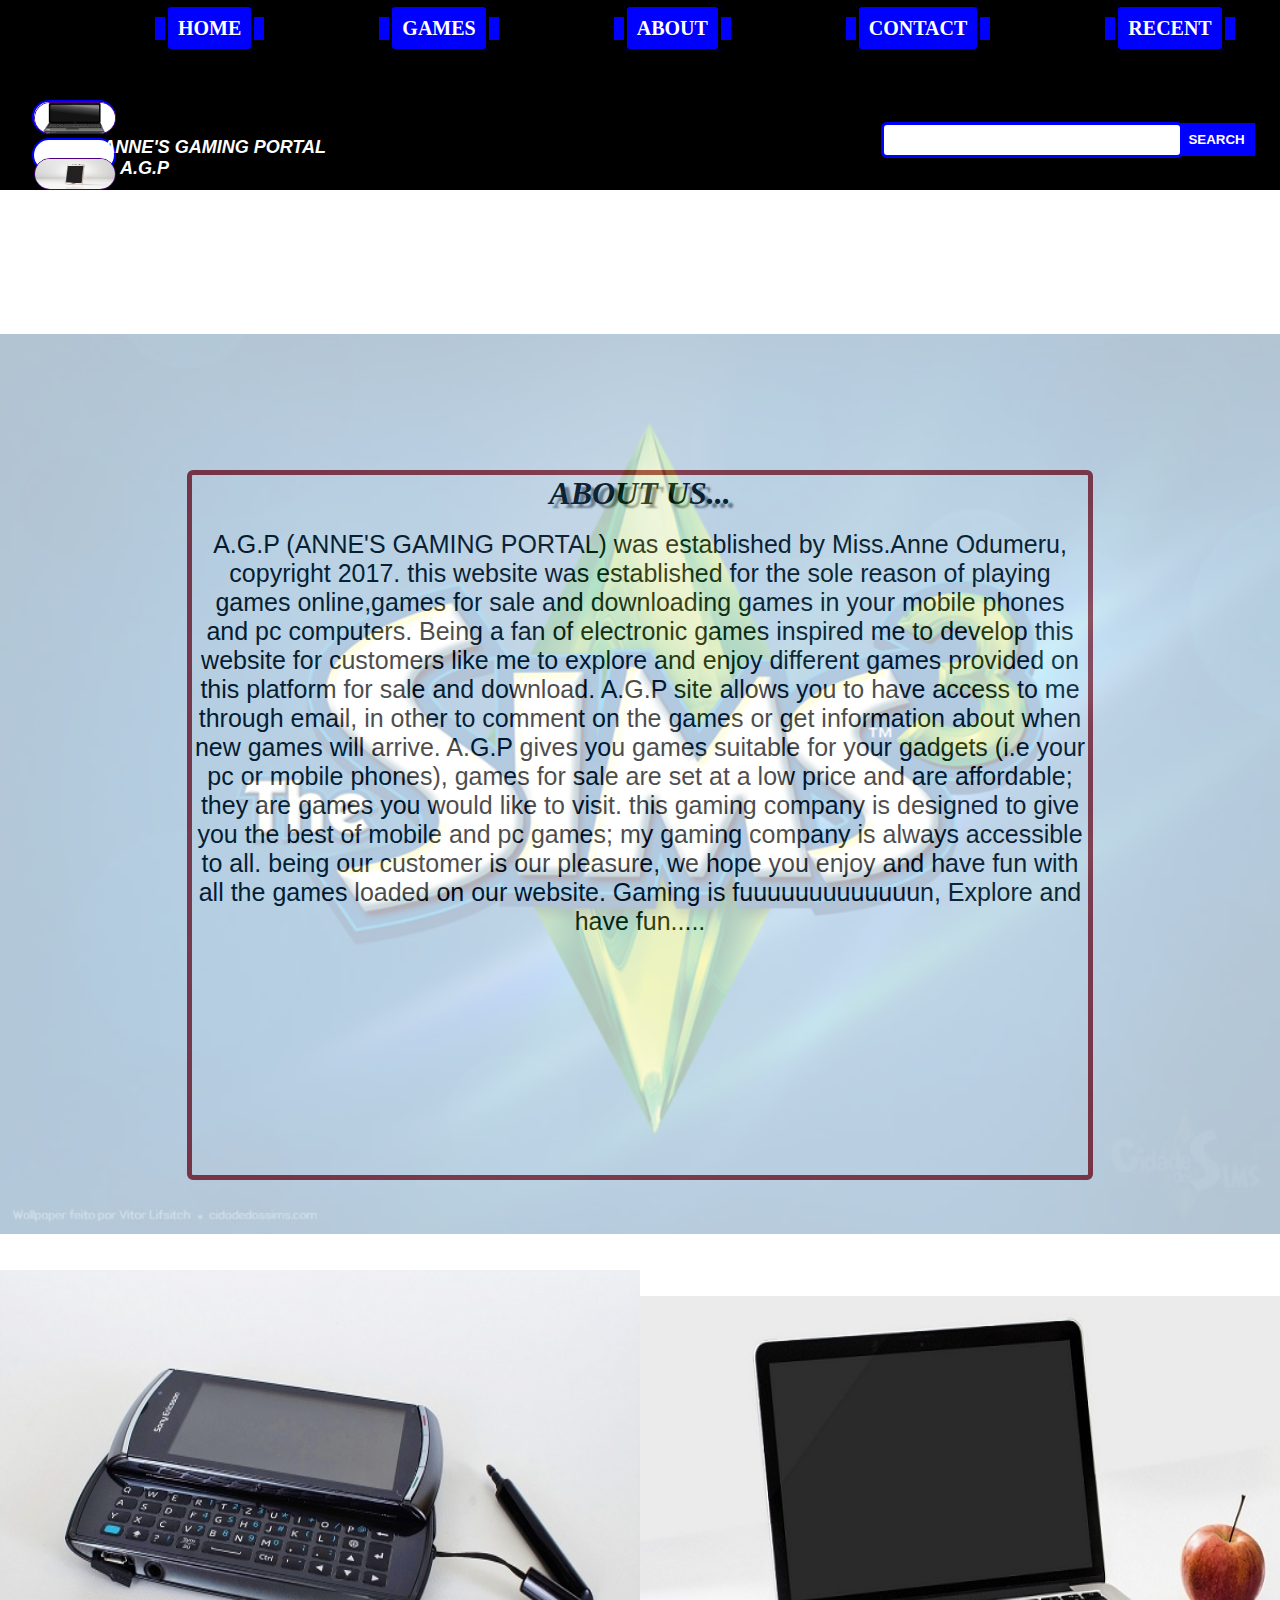
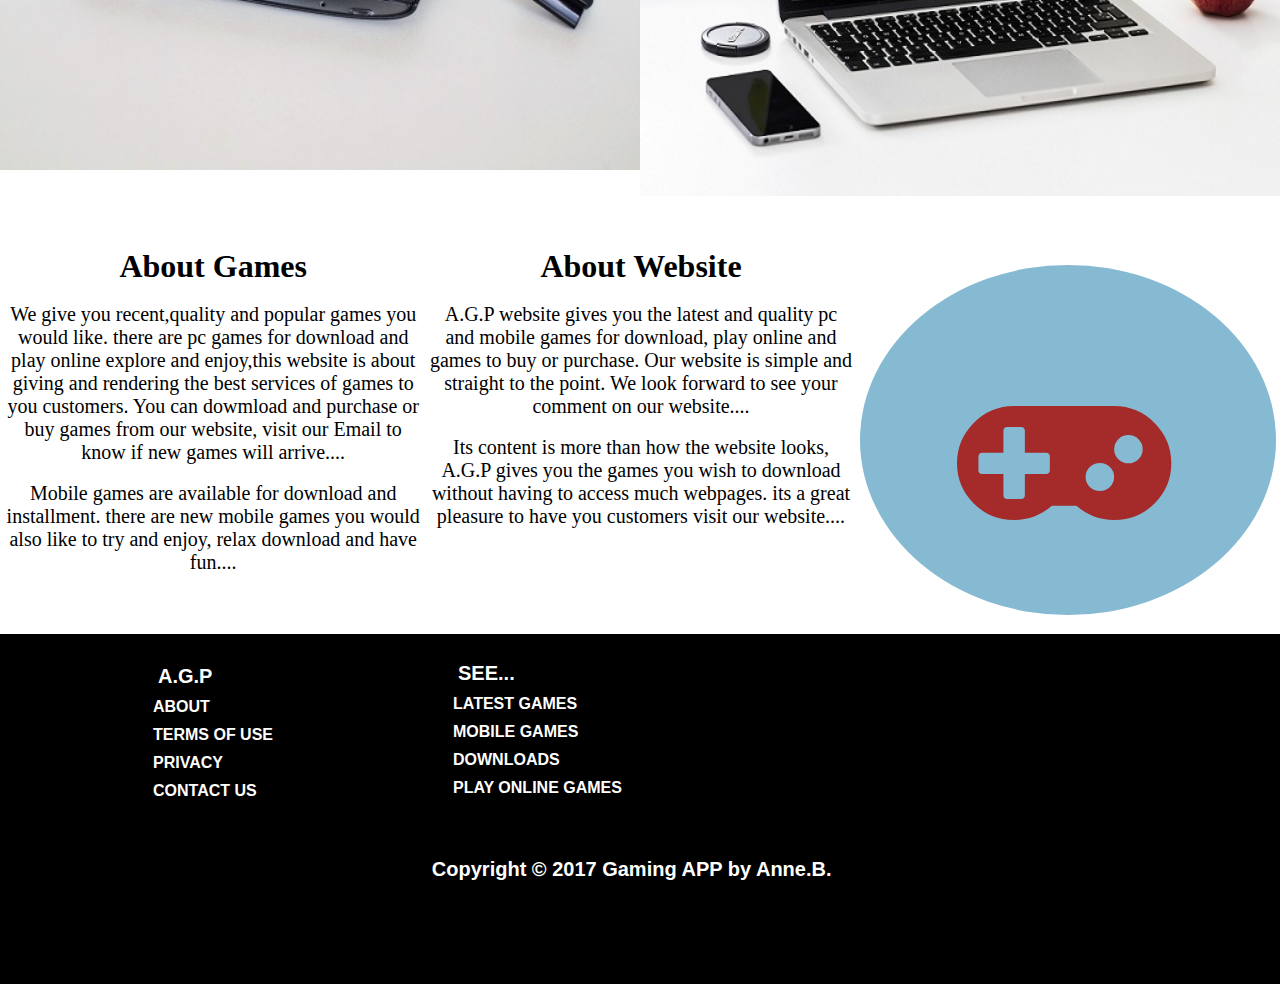
<file: about.html>
<!DOCTYPE html>
<html>
<head>
	<title></title>
	<meta charset="utf-8">
<meta name="viewport" content="width=device-width, initial-scale=">
	<link rel="stylesheet" type="text/css" href="css/design.css">
	<link rel="stylesheet" type="text/css" href="font-awesome/css/font-awesome.css">
</head>
<body>
	<div class="navigation">
<div class="links">
	<ul>
		<li><a href="home.html" target="_blank">HOME</a></li>
		<li><a href="game.html" target="_blank">GAMES</a></li>
		<li><a href="">ABOUT</a></li>
		<li><a href="contact.html" target="_blank">CONTACT</a></li>
		<li><a href="">RECENT</a></li>
	</ul>
	</div><br><br>		
<div class="navigation-2">
<div class="begin"><div class="bord">
	<img src="img/lp.png">
</div>
	<p class="p1">ANNE'S GAMING PORTAL</p>
	<div class="bord-2">
		<img src="img/ph.jpg">
	</div>
	<p class="p2">A.G.P</p>
	</div>
	<div class="form"><form class="srch">
		<input type="text" placeholder="" name="">
	</form>
	<form class="search">
		<input type="submit" value="SEARCH" name="">
	</form>
	</div>
</div>
</div>
<div class="session">
	<div class="hat"><img src="img2/the sims.jpg"></div>
	<div class="what">
		<h1>ABOUT US...</h1><br>
		<p>  A.G.P (ANNE'S GAMING PORTAL) was established by Miss.Anne Odumeru, copyright 2017. this website was established for the sole reason of playing games online,games for sale and downloading games in your mobile phones and pc computers. Being a fan of electronic games inspired me to develop this website for customers like me to explore and enjoy different games provided on this platform for sale and download. A.G.P site allows you to have access to me through email, in other to comment on the games or get information about when new games will arrive.
		A.G.P gives you games suitable for your gadgets (i.e your pc or mobile phones), games for sale are set at a low price and are affordable; they are games you would like to visit.
		this gaming company is designed to give you the best of mobile and pc games; my gaming company is always accessible to all. being our customer is our pleasure, we hope you enjoy and have fun with all the games loaded on our website.
		Gaming is fuuuuuuuuuuuuun, Explore and have fun.....
		</p>
	</div>
</div><br><br>
<div class="bont">
	<img src="img/mb.jpg">
</div>
<div class="vont">
	<img src="img/apple.jpg">
</div>
<br><br><br><br>
  <div class="boxer">
  <div class="rock">
      <h1>About Games</h1><br>
      <p>We give you recent,quality and popular games you would like.
      there are pc games for download and play online explore and enjoy,this website is about giving and rendering the best services of games to you customers. You can dowmload and purchase or buy games from our website, visit our Email to know if new games will arrive....</p><br>
      <p>Mobile games are available for download and installment. there are new mobile games you would also like to try and enjoy, relax download and have fun....</p>
    </div>
    <div class="rock-2">
      <h1>About Website</h1><br>
      <p>A.G.P website gives you the latest and quality pc and mobile games for download, play online and games to buy or purchase. Our website is simple and straight to the point. We look forward to see your comment on our website....</p><br>
      <p>Its content is more than how the website looks, A.G.P gives you the games you wish to download without having to access much webpages. its a great pleasure to have you customers visit our website....</p>
    </div>
    <div class="rock-3">
     	<div class="icons"><i class="fa fa-gamepad"></i></div>
    </div>
  </div>
<br><br>
<div class="navigate">
<div class="man">
<h1>A.G.P</h1>
<ul>
	<li><a href="">ABOUT</a></li>
	<li>TERMS OF USE</li>
	<li>PRIVACY</li>
	<li><a href="">CONTACT US</a></li>	
</ul>	
</div>
<div class="man-2">
<h1>SEE...</h1>	
<ul>
	<li><a href="">LATEST GAMES</a></li>
	<li><a href="">MOBILE GAMES</a></li>
	<li><a href="">DOWNLOADS</a></li>
	<li><a href="">PLAY ONLINE GAMES</a></li>
</ul>
</div>
<h5>Copyright &copy 2017 Gaming APP by Anne.B.</h5>
</div>
</body>
</html>



<!--�B�,�p�L�g!p�wM�����7�/�{4Y��dk������y�=>��eǗS�@w���׳q�����J�Du�S7\
��q>����E������@����e�r�����=�~�z�uk8l�v�ᰮ�kQ����'���-o�z�~3�3�E�?�������3��6� �V�_#���\a��HrmZ�n����k��#�W��h�k@W�O4�C0�yC�P8Kj���D?�Ku�X,Z_�)hvI���Im:�I}�~"n!SA�8���&����3�8H=��ŋ�Y��e=����@UOxI�d
}�D���̇���歫�7Z�Jj�E(��
�4��Gi����r�}x⇅r/^�ˠ�)�+S�'�"�B�Hm�bWч�P#��~F���f�/he��?�[�=���S���B�+^�t�XR��>s��TvJ�ĪJp�L���z=�O�s���/�~7�M�O/uͰ0Yu�Ĝ/�� �bRy��b�b�b��N�q
[A�b �b-->
</file>
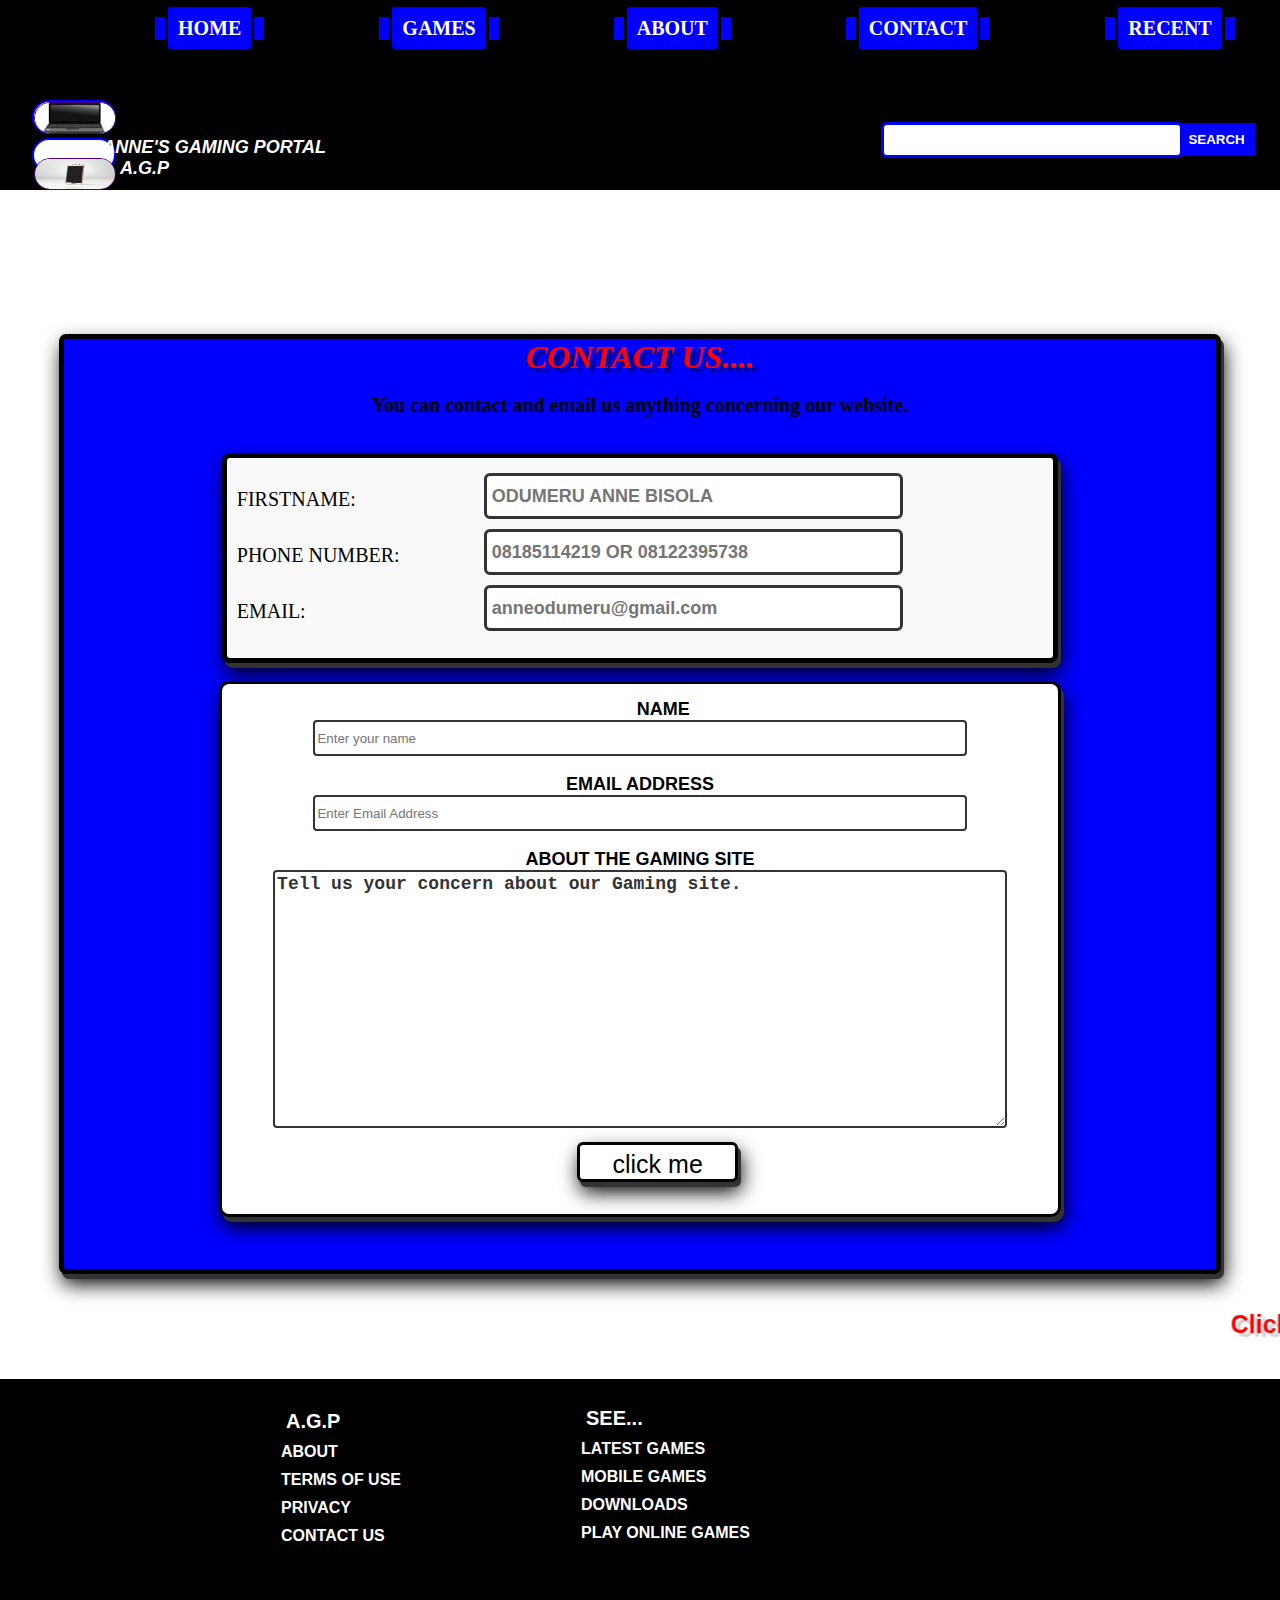
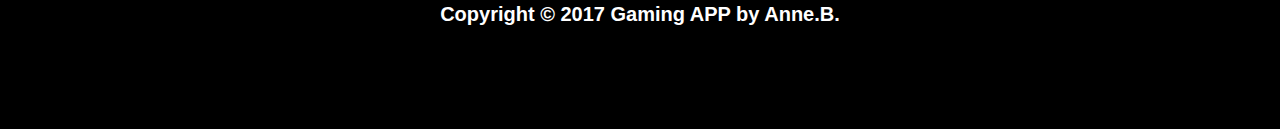
<file: contact.html>
<!DOCTYPE html>
<html>
<head>
	<title></title>
	<meta charset="utf-8">
<meta name="viewport" content="width=device-width, initial-scale=">
	<link rel="stylesheet" type="text/css" href="css/design.css">
</head>
<body>
	<div class="navigation">
	<div class="links">
	<ul>
		<li><a href="home.html" target="_blank">HOME</a></li>
		<li><a href="game.html" target="_blank">GAMES</a></li>
		<li><a href="about.html" target="_blank">ABOUT</a></li>
		<li><a href="">CONTACT</a></li>
		<li><a href="">RECENT</a></li>
	</ul>
	</div><br><br>		
<div class="navigation-2">
<div class="begin"><div class="bord">
	<img src="img/lp.png">
</div>
	<p class="p1">ANNE'S GAMING PORTAL</p>
	<div class="bord-2">
		<img src="img/ph.jpg">
	</div>
	<p class="p2">A.G.P</p>
	</div>
	<div class="form"><form class="srch">
		<input type="text" placeholder="" name="">
	</form>
	<form class="search">
		<input type="submit" value="SEARCH" name="">
	</form>
	</div>
</div>
</div>
<div class="contact">
<h1>CONTACT US....</h1><br>
<p>You can contact  and email us anything concerning our website.</p>
<br><br>
  	<form action="formcollect.html" id="form-area" method="post" 
  	name="form-one">
  	<div class="form-control">
  	<label>FIRSTNAME: </label>	
  	</div>
  		<input placeholder="ODUMERU ANNE BISOLA" >
  		<div class="form-control"><label>PHONE NUMBER: </label></div>
 		<input placeholder="08185114219 OR 08122395738">
 		<div class="form-control"><label>EMAIL: </label> </div>
  	  		<input  placeholder="anneodumeru@gmail.com">
  	</form><br>
  	<div class="form-sub">
	<form>
	<div class="form-we">
  	<label>NAME</label>	
  	</div>
  		<input type="text" placeholder="Enter your name" name=""><br><br>
	<label>EMAIL ADDRESS</label><br>
	<input type="text" placeholder="Enter Email Address" name="">
		<br><br>
		<label>ABOUT THE GAMING SITE</label>
		<br>
		<textarea>Tell us your concern about our Gaming site.</textarea>
	</form>
	<div class="click"><input type="submit" value="click me" 
	name="">
  	</div>
</div>
</div><br><br>
<marquee><p class="base">Click on "click me" to submit your comments to us, we appreciate your ethusiasm; you are welcomed for visiting our website. Anne's Gaming Portal:we give you the best Games online,For sale and to download.</p></marquee><br><br><br>
<div class="navigation-5">
<div class="head">
<h1>A.G.P</h1>
<ul>
	<li><a href="">ABOUT</a></li>
	<li>TERMS OF USE</li>
	<li>PRIVACY</li>
	<li><a href="">CONTACT US</a></li>	
</ul>	
</div>
<div class="head-2">
<h1>SEE...</h1>	
<div class="links">
<ul>
	<li><a href="">LATEST GAMES</a></li>
	<li><a href="">MOBILE GAMES</a></li>
	<li><a href="">DOWNLOADS</a></li>
	<li><a href="">PLAY ONLINE GAMES</a></li>
</ul>
</div>
</div>
<h5>Copyright &copy 2017 Gaming APP by Anne.B.</h5>
</div>
</body>
</html>

<!--�{7O���� ��|p�?�u�'n����L2@p"EV	O��� rr��_�� �p���xt��o&F��
��o2$ɫ�1.oM9���.�
�E"6�j���:V� eWc� ^gO)�
}Q�ʈG1��z<M��>��eH�D�R9=�#�BŠ~OҮ`%|ߒS����p��k) 	��&��Q�B#����t1�J�u��ݔ�m>���H
"�'#��d���x�RV�%�/�ўn��pH��=�褌���ӻ{#:�(�t�;�Go��
vk*q�&7I#�A<H��C�2��e����.P�W��m�{Ox���K�6l�j��N��?��rȚm�m���,��^�:��	�a�'���ez��'�V���_����X%x�� �WRL��W�W�W��N��8[$�R �W-->
</file>
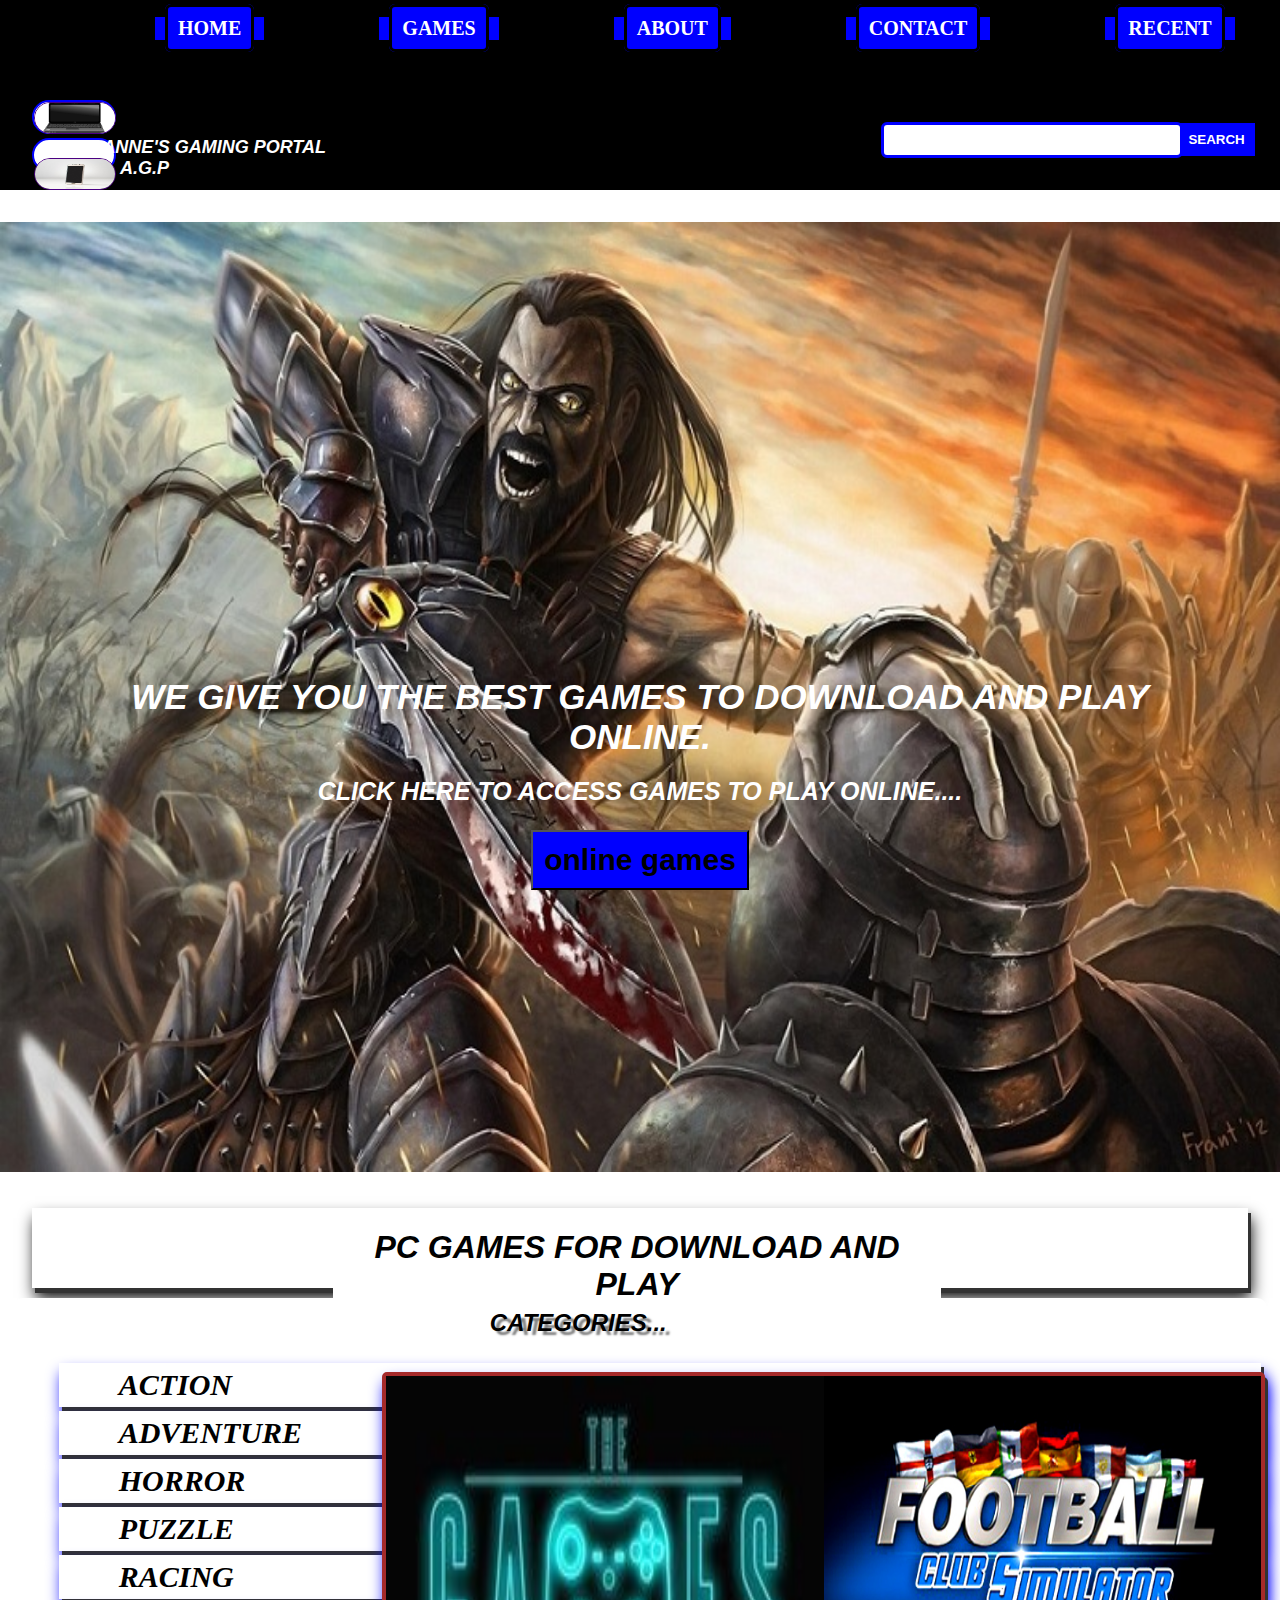
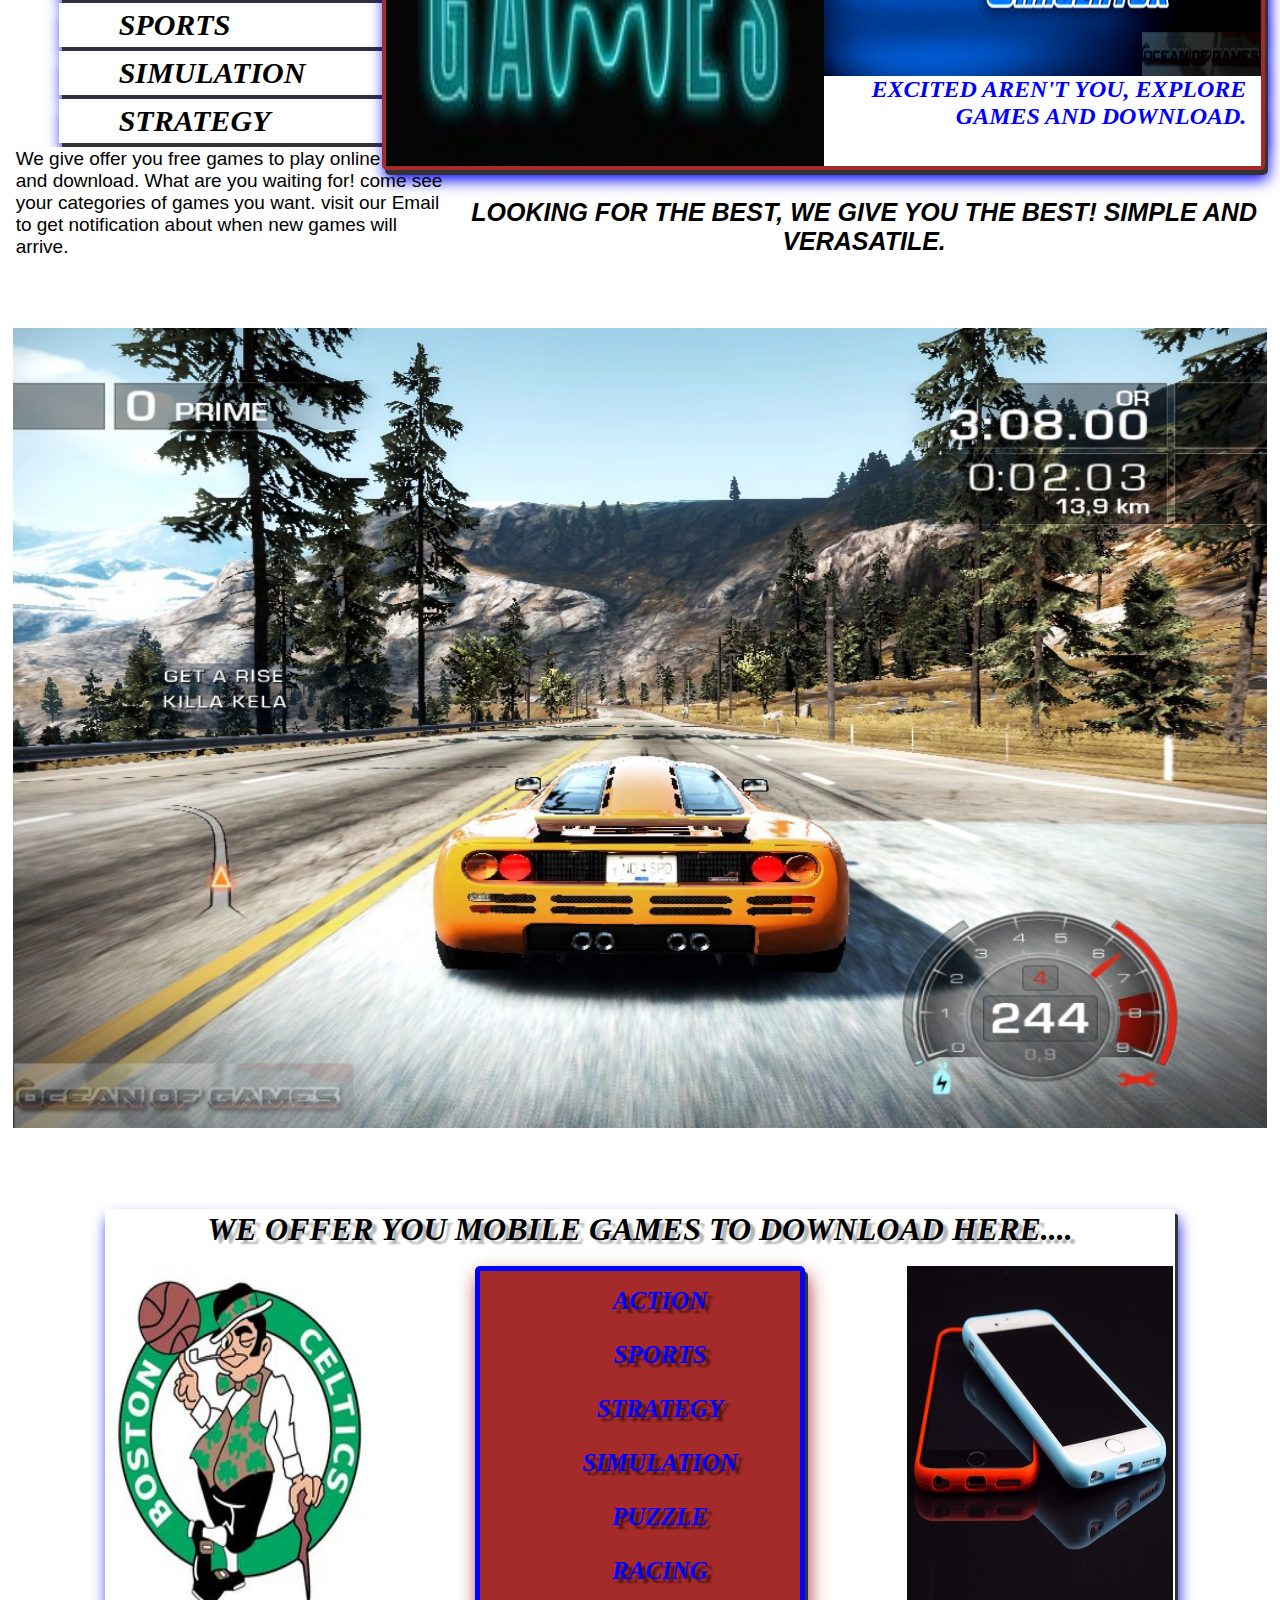
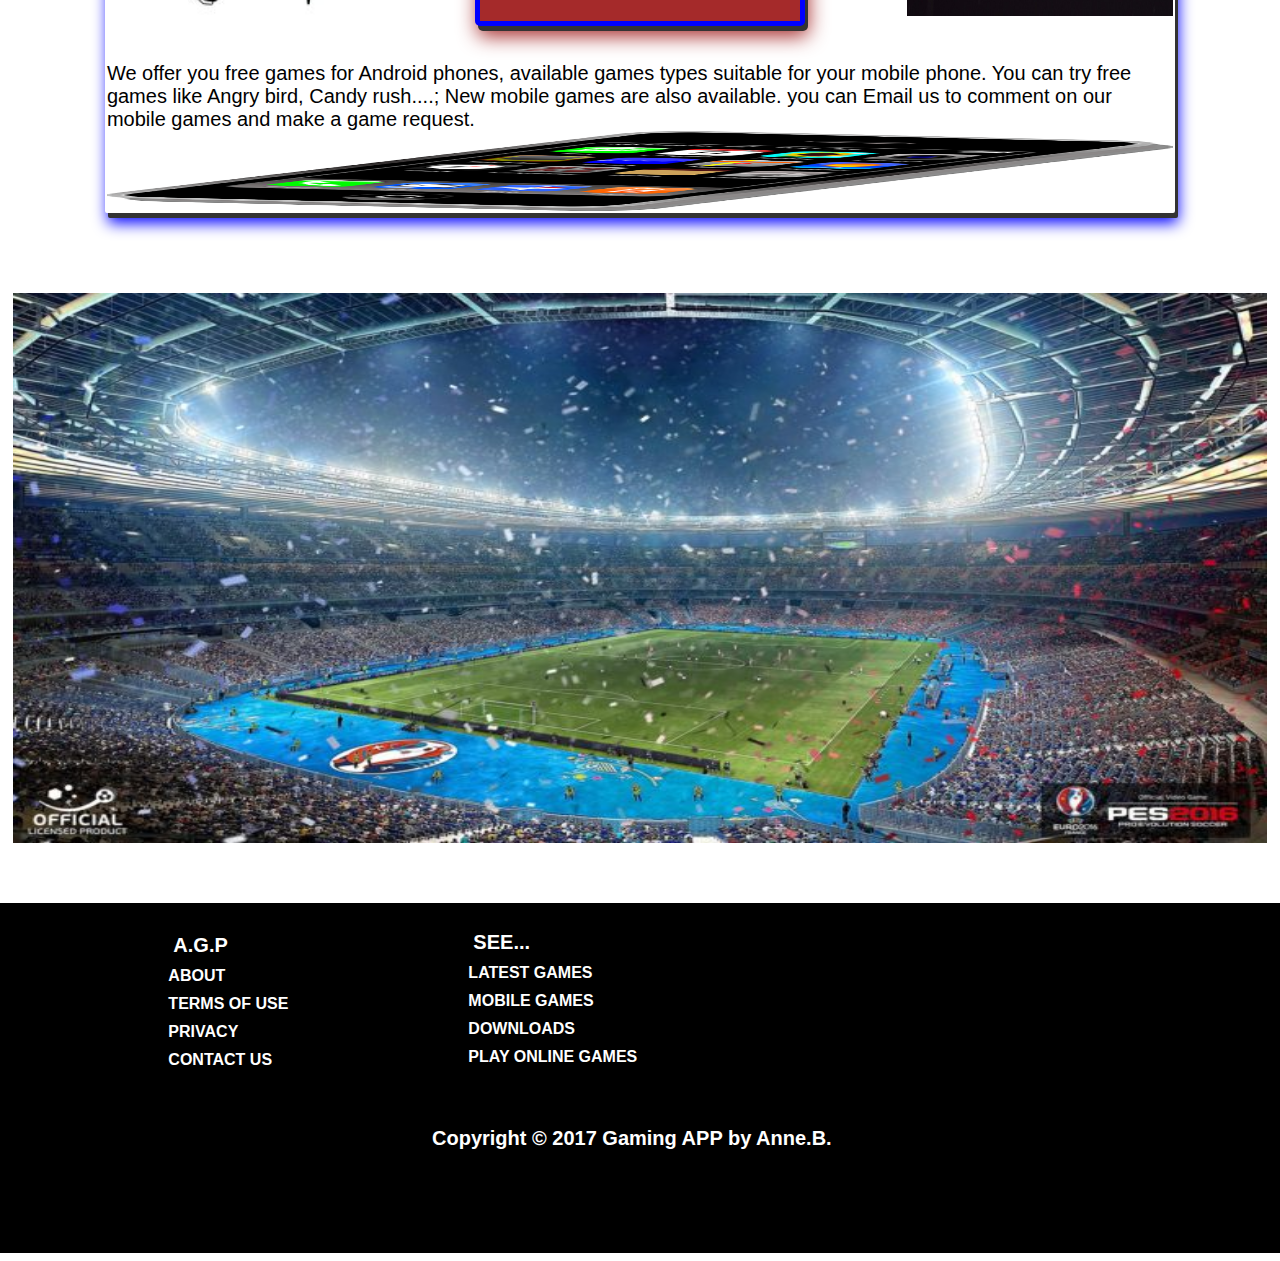
<file: game.html>
<!DOCTYPE html>
<html>
<head>
	<title></title>
	<meta charset="utf-8">
	<meta name="viewport" content="width=device-width, initial-scale=">
	<link rel="stylesheet" type="text/css" href="css/design.css">
</head>
<body>
	<div class="navigation">
	<div class="links">
	<ul>
		<li><a href="home.html" target="_blank">HOME</a></li>
		<li><a href="">GAMES</a></li>
		<li><a href="about.html" target="_blank">ABOUT</a></li>
		<li><a href="contact.html" target="_blank">CONTACT</a></li>
		<li><a href="">RECENT</a></li>
	</ul>
	</div><br><br>		
<div class="navigation-2">
<div class="begin"><div class="bord">
	<img src="img/lp.png">
</div>
	<p class="p1">ANNE'S GAMING PORTAL</p>
	<div class="bord-2">
		<img src="img/ph.jpg">
	</div>
	<p class="p2">A.G.P</p>
	</div>
	<div class="form"><form class="srch">
		<input type="text" placeholder="" name="">
	</form>
	<form class="search">
		<input type="submit" value="SEARCH" name="">
	</form>
	</div>
</div>
</div>
<div class="grant"> 
	<img src="img/warrior.jpg">
	<div class="bb">
	<p>WE GIVE YOU THE BEST GAMES TO DOWNLOAD AND PLAY ONLINE.
	</p>
	<h1>CLICK HERE TO ACCESS GAMES TO PLAY ONLINE....</h1>
	<form class="link">
	<a href=""><input type="submit" value="online games" name=""></a>
	</form>
</div>
</div><br><br>
<div class="section">
	<div class="header">
	<h1>PC GAMES FOR DOWNLOAD AND PLAY</h1>
</div>	
</div>
<div class="navigation-7">
	<div class="header">
		<h2>CATEGORIES...</h2>
	</div><br>
	<div class="links">
		<ul>
			<li><a href="">ACTION</a></li>
			<li><a href="">ADVENTURE</a></li>
			<li><a href="">HORROR</a></li>
			<li><a href="">PUZZLE</a></li>
			<li><a href="">RACING</a></li>
			<li><a href="">SPORTS</a></li>
			<li><a href="">SIMULATION</a></li>
			<li><a href="">STRATEGY</a></li>
		</ul>
	<div class="header-3">
	<div class="ist">
		<img src="img2/g.jpg">
	</div>
	<div class="znd">
		<img src="img2/foot3.jpg">
	</div>
	<h2>EXCITED AREN'T YOU, EXPLORE GAMES AND DOWNLOAD.</h2>
</div>
<p class="place">We give offer you free games to play online and
download. What are you waiting for! come see your categories of games
you want. visit our Email to get notification about when new games will arrive.</p>
<p class="play">LOOKING FOR THE BEST, WE GIVE YOU THE BEST! SIMPLE AND VERASATILE.</p>
</div><br>
<div class="weed">
	<img src="img2/nfs.jpg">
</div><br>
<div class="sec">
	<h1>WE OFFER YOU MOBILE GAMES TO DOWNLOAD HERE....</h1><br>
	<div class="me"><img src="img2/bot.jpg"></div>
	<div class="we"><img src="img/ipad.jpg"></div>
	<div class="mob">
		<ul>
			<li><a href="">ACTION</a></li>
			<li><a href="">SPORTS</a></li>
			<li><a href="">STRATEGY</a></li>
			<li><a href="">SIMULATION</a></li>
			<li><a href="">PUZZLE</a></li>
			<li><a href="">RACING</a></li>
		</ul>
	</div>
	<br><br>
	<p class="pen">We offer you free games for Android phones, available games types suitable for your mobile phone. You can try free games like Angry bird, Candy rush....; New mobile games are also available. you can Email us to comment on our mobile games and make a game request.</p>
	<div class="why"><img src="img/ph.png"></div>
</div><br><br><br><br><br>
<div class="crate">
<img src="img2/soccer.jpg"></div>
<div class="navigate">
<div class="man">
<h1>A.G.P</h1>
<ul>
	<li><a href="">ABOUT</a></li>
	<li>TERMS OF USE</li>
	<li>PRIVACY</li>
	<li><a href="">CONTACT US</a></li>	
</ul>	
</div>
<div class="man-2">
<h1>SEE...</h1>	
<ul>
	<li><a href="">LATEST GAMES</a></li>
	<li><a href="">MOBILE GAMES</a></li>
	<li><a href="">DOWNLOADS</a></li>
	<li><a href="">PLAY ONLINE GAMES</a></li>
</ul>
</div>
<h5>Copyright &copy 2017 Gaming APP by Anne.B.</h5>
</div>
</body>
</html>

<!--�݁1f�H�B-�gq�\e�>NlSK�W�D8����^<��� ��|#�7y�TI�A)��|D����bA�v\��ޓ�����MT��;�4��f���*5�O'i�O1`t�1���pz)�>+�$�(�Y�$"����؀��z����V�m/`o���ߋ�.�e{�1v';�N�ۯ�J�B�l5��|_�@�㊊Z�N�Ie;5���$�n�kKA�C�UVR�����ĊG�"'���=���y��9\��8�;��K���NC=� �!Q�p&�$���j�qM}�����|��7�; �YRB��Y�Y�Y��N���[��Y �Y-->
</file>
<file: css/design.css>
*{
	margin: 0;
	background-color: white;
}
.navigation-2{
	width: 100%;
	height: 120px;
	background-color: black;
	border: 1px solid black;
	margin-top: 40px;
}
.grant .bb{
	border: 3px solid brown;
	width: 90%;
	height: 200px;
	background-color: white;
	margin: auto;
	margin-top: -40%;
}
.grant .bb p{
	font-family: sans-serif;
	font-size: 35px;
	color: white;
	font-style: italic;
	font-weight: bold;
	background-color: white;
	text-align: center;
	margin-top: 10px;
	background-color: transparent;
}
.grant .bb h1{
	font-family: sans-serif;
	font-size:25px;
	color: white;
	font-style: italic;
	text-align: center;
	font-weight: bold;
	background-color: transparent;
	margin-top: 20px;
}
.grant .bb .link{
	border: 4px solid brown;
	border-radius: 6px;
	width: 19%;
	height: 30px;
	background-color: blue;
	margin: auto;
	margin-top: 20px;
}
.grant .bb .link a{
	text-decoration: none;
}
.grant .bb .link a input:hover{
	background-color: white;
}
.grant .bb .link a input{
	width: 100%;
	height: 60px;
	background-color: blue;
	font-weight: bold;
	font-size: 30px;
}
.navigation-2 .begin{
	width: 30%;
	height: 80px;
	border: 1px solid black;
	margin-top: 30px;
	margin-left: 30px;
	background-color: transparent;
}
.navigation-2 .begin .bord{
	float: left;
	border: 2px solid blue;
	border-radius: 30px;
	width: 80px;
	height: 30px;
}
.navigation-2 .begin .bord img{
	float: left;
	border: 1px solid indigo;
	border-radius: 30px;
	width: 80px;
	height: 30px;
}
.navigation-2 .begin  .p1{
	font-style: italic;
	font-family: sans-serif;
	font-size: 18px;
	float: right;
	margin-top: 3px;
	color: white;
	font-weight: bolder;
	margin-right: 90px; 
	background-color: transparent;
}
.navigation-2 .begin .bord-2{
	border: 2px solid blue;
	border-radius: 30px;
	width: 80px;
	height: 30px;
	margin-top: 38px;
}
.navigation-2 .begin .bord-2 img{
	border: 1px solid indigo;
	border-radius: 30px;
	width: 80px;
	height: 30px;
}
.navigation-2 .begin  .p2{
	font-style: italic;
	font-family: sans-serif;
	font-size: 18px;
	color: white;
	font-weight: bolder;
	margin-left: 88px;
	margin-top: -30px;
	background-color: transparent;
}
.navigation-2 .form{
	float: right;
	margin-top: -60px;
	width: 30%;
	height: 40px;
	border: 1px solid black;
	margin-right: 15px;
	background-color: transparent;
}
.navigation-2 .form .srch input{
	height: 28px;
	width: 76%;
	background-color: white;
	border: 3px solid blue;
	border-radius: 6px;
}
.navigation-2 .form .srch{
	background-color: transparent;
}
.navigation-2 .form .search{
	float: right;
	margin-top: -35px;
	width: 20%;
	margin-right: 10px;
	height: 30px;
	background-color: blue;
}
.navigation-2 .form .search input{
	height: 33px;
	width: 100%;
	border: 3px solid blue;
	background-color: blue;
	color: white;
	font-weight: bold;
}
.navigation-2 .form .search input:hover{
	background-color: brown;
}
.navigation{
	background-color: black;
	width: 100%;
	height: 150px;
	margin-top: -0.6%;

}
.navigation .links{
	float: left;
	background-color: black;
}
.navigation .links ul li{
	float: left;
	background-color: blue;
	list-style-type: none;
	margin-left: 115px;
	margin-top: 25px;
}
.navigation .links ul li a{
	text-decoration: none;
	border: 3px solid black;
	border-radius: 6px;
	font-size: 20px;
	background-color: blue;
	color: white;
	font-weight: bold;
	margin: 10px;
	padding: 10px;
}
.navigation .links ul li a:hover{
	background-color: lightblue;
}
.navigation-3{
	width: 100%;
	background-color: lightblue;
	height: 600px;
	margin-top: 90px;
}
/*.over{
	border: 1px solid blue;
	height: 550px;
	width: 100%;
}*/
.navigation-3 .image img{
	width: 55%;
	height: 680px;
	float: left;
	margin-top: -80px;
}
.navigation-3 .image-2 img{
	width: 45%;
	height: 400px;
	float: right;
	margin-top: -80px;
}
.navigation-3 .image-9 img{
	width: 25%;
	height: 280px;
	float: right;
}
.navigation-3 .image-10 img{
	width: 20%;
	height: 280px;
	float: right;
}
.navigation-4{
	width: 100%;
	height: 700px;
	background-color: white;
	margin-top: 50%;
}
.navigation-4 h1{
	color: blue;
	font-style: italic;
	font-weight: bolder;
	font-family: sans-serif;
	margin-top: 1px;
	text-align: center;
}
.navigation-4 .image-3:hover{
	opacity: 0.2;
}
.navigation-4 .image-4:hover{
	opacity: 0.2;
}
.navigation-4 .image-5:hover{
	opacity: 0.2;
}
.navigation-4 .image-6:hover{
	opacity: 0.2;
}
.navigation-4 .image-7:hover{
	opacity: 0.2;
}
.navigation-4 .image-8:hover{
	opacity: 0.2;
}
.navigation-4 .image-3 img{
	width: 30%;
	height: 302px;
	margin-top: 20px;
	border: 2px solid lightblue;
	border-radius: 6px;
	float: left;
	box-shadow: 3px 5px #333, 3px 10px 20px black;
}
.navigation-4 .image-4 img{
	width: 33%;
	height: 305px;
	border: 2px solid lightblue;
	border-radius: 6px;
	float:left;
	margin-left: 40px;
	margin-top: 20px; 
	box-shadow: 3px 5px #333, 3px 10px 20px black;
}
.navigation-4 .image-5 img{
	width: 30%;
	height: 305px;
	border: 2px solid lightblue;
	border-radius: 6px;
	float:right;
	margin-top: 20px; 
	box-shadow: 3px 5px #333, 3px 10px 20px black;
}
.navigation-4 .image-6 img{
	width: 30%;
	height: 305px;
	border: 2px solid lightblue;
	border-radius: 6px;
	float:left;
	margin-top: 15px;
	box-shadow: 3px 5px #333, 3px 10px 20px black;
}
.navigation-4 .image-7 img{
	width: 33%;
	height: 305px;
	border: 2px solid lightblue;
	border-radius: 6px;
	float:left;
	margin-left: 40px;
	margin-top: 16px;
	box-shadow: 3px 5px #333, 3px 10px 20px black;
}
.navigation-4 .image-8 img{
	width: 30%;
	height: 305px;
	border: 2px solid lightblue;
	border-radius: 6px;
	float:right;
	margin-top: 16px;
	box-shadow: 3px 5px #333, 3px 10px 20px black;
}
.link{
	border: 1px solid blue;
	width: 30%;
	height: 50px;
	margin-left: 450px;
	border-radius: 10px;
	background-color: blue; 
}
.link p{
	font-family: sans-serif;
	text-align: center;
	font-style: italic;
	font-size: 20px;
	color: white;
	margin: 10px;
	background-color: blue;
}
.link :hover{
	background-color: lightblue;
}
.navigation-5{
	background-color: black;
	height: 350px;
	width: 100%;
} 
.navigation-5 .head{
	border: 1px solid black;
	top: 30px;
	width: 20%;
	margin-left: 230px;
	position: relative;
	background-color: transparent;
}
.navigation-5 .head ul li{
	margin: 10px;
	font-weight: bold;
	font-size: 16px;
	font-family: sans-serif;
	list-style-type: none;
	background-color: transparent !important;
	color: white;
}
.navigation-5 .head ul li a:hover{
	color: blue;
}
.navigation-5 .head ul{
	background-color: transparent !important;
}
.navigation-5 .head ul li a{
	background-color: transparent !important;
	color: white;
	text-decoration: none;
}
.navigation-5 .head h1{
	font-family: sans-serif;
	font-size: 20px;
	margin-left: 55px;
	background-color: transparent !important;
	color: white;
}
.navigation-5 .head-2{
	border: 1px solid black;
	top: -120px;
	width: 20%;
	margin-left: 530px;
	position: relative;
	background-color: transparent;
}
.navigation-5 .head-2 .links ul li{
	margin: 10px;
	font-weight: bold;
	font-size: 16px;
	font-family: sans-serif;
	list-style-type: none;
	background-color: transparent !important;
	color: white;
}
.navigation-5 .head-2 .links{
	background-color: black;
}
.navigation-5 .head-2 .links ul li a{
	text-decoration: none;
	background-color: transparent !important;
	color: white;
}
.navigation-5 .head-2 .links ul li a:hover{
	color: blue;
}
.navigation-5 .head-2 .links ul{
	background-color: transparent !important;
}
.navigation-5 .head-2 h1{
	font-family: sans-serif;
	font-size: 20px;
	margin-left: 55px;
	background-color: transparent !important;
	color: white;
}
.navigation-5 h5{
	font-family: sans-serif;
	font-size: 20px;
	text-align: center;
	position: relative;
	top: -70px;
	background-color: transparent;
	color: white;
}
.omg img{
	width: 100%;
	height: 700px;
	margin-top: 50px;
}
.fill div{
			position: absolute;
			z-index: 0;
			margin-top: 0%;
		}
		.img{
			width: 100%;
			height: 600px;
			margin-top: 0%;
		}
		div.current{
			z-index: 3;
			margin-top: 0%;
		}
		div.previous{
			z-index: 1;
			margin-top: 0%;
		}
.weed{
	width: 100%;
	height: 800px;
	margin-top: 150px;
}
.weed img{
	width: 100%;
	height: 800px;
}
.grant{
	width: 100%;
	height: 950px;
	margin-top: 80px;
}
.grant img{
	width: 100%;
	height: 950px;
	margin: auto;
}
.section{
	width: 95%;
	height: 80px;
	box-shadow: 3px 5px #333, 3px 10px 15px black;
	background-color: white;
	margin: auto;
}
.section .header{
	border: 1px solid white;
	width: 50%;
	height: 60px;
	background-color: white;
	margin-left: 300px;
}
.section .header h1{
	font-family: sans-serif;
	font-style: italic;
	color: black;
	font-weight: bold;
	text-align: center;
	background-color: white;
	margin-top: 20px;
}
.navigation-7{
	height: 600px;
	width: 98%;
	background-color: white;
	margin: auto;
	border-radius: 10px;
}
.navigation-7 .header{
	border: 1px solid white;
	width: 30%;
	height: 50px;
	margin-top: 10px;
	margin-left: 30%;
	background-color: white;
}
.navigation-7 .header h2{
	font-family: sans-serif;
	font-style: italic;
	text-align: center;
	color: black;
	margin-top: 10px;
	background-color: white;
	text-shadow: 5px 4px 2px rgba(0,0,0, 0.5);
}
.navigation-7 .links{
	border: 1px solid white;
	width: 99.7%;
	height: 400px;
	background-color: white;
	margin: auto;
	margin-top: -10px;
}
.navigation-7 .links ul li{
	list-style-type: none;
	margin: 4px;
	padding: 5px;
	background-color: white;
	box-shadow: 3px 4px #333, 3px 10px 15px blue;
}
.navigation-7 .links ul{
	background-color: white;
}
.navigation-7 .links ul li a{
	color: black;
	font-family: serif;
	font-weight: bold;
	font-style: italic;
	font-size: 30px;
	text-decoration: none;
	background-color: white;
	margin-left: 55px;
}
.navigation-7 .links ul li a:hover{
	background-color: lightblue;
}
.navigation-7 .links .header-3{
	border:4px solid brown; 
	width: 70%;
	float: right;
	height: 390px;
	margin-top: -30%;
	border-radius: 5px;
	background-color: white;
	box-shadow: 3px 5px #333, 3px 10px 15px blue;
}
.navigation-7 .links .header-3 .ist img{
	width: 50%;
	height: 390px;
	float: left;
	background-color: white;
}
.navigation-7 .links .header-3 .znd img{
	width: 50%;
	height: 300px;
	float: right;
}
.navigation-7 .links .header-3 h2{
	text-align: right;
	background-color: transparent !important;
	margin: 15px;
	top: 5%;
	font-weight: bold;
	font-style: italic;
	color: blue;
}
.navigation-7 .links .place{
	font-family: sans-serif;
	font-size: 19px;
	border: 1px solid white;
	width: 35%;
	top: 30px;
	background-color: white;
}
.navigation-7 .links .play{
	font-family: sans-serif;
	font-size: 25px;
	font-weight: bold;
	font-style: italic;
	text-align: center;
	border: 1px solid white;
	width: 64%;
	float: right;
	margin-top: -5%;
	background-color: white;
}
.sec{
	height: 600px;
	width: 85%;
	background-color: white;
	margin: auto;
	border: 2px solid white;
	border-radius: 2px;
	margin-top: 5%;
	box-shadow: 3px 5px #333, 3px 10px 15px blue;
	z-index: 3;
}
.sec h1{
	background-color: transparent;
	font-style: italic;
	text-align: center;
	text-shadow: 5px 4px 2px rgba(0,0,0, 0.3);
}
.sec .mob{
	border: 5px solid blue;
	height: 350px;
	width: 30%;
	margin: auto;
	background-color: brown;
	border-radius: 5px;
	box-shadow: 3px 5px #333, 3px 10px 20px brown;
}
.sec .mob ul li{
	list-style-type: none;
	margin: 6px;
	padding: 10px;
	text-align: center;
	background-color: transparent;
}
.sec .mob ul li a{
	text-decoration: none;
	color: blue;
	font-size: 25px;
	font-style: italic;
	background-color: transparent;
	font-weight: bold;
	text-shadow: 5px 4px 2px rgba(0,0,0, 0.5);
}
.sec .mob ul{
	background-color: transparent;
}
.sec .mob ul li a:hover{
	background-color: lightblue;
}
.sec .pen{
	text-align: left;
	color: black;
	font-family: sans-serif;
	background-color: transparent;
	font-size: 20px;
}
.sec .me img{
	float: left;
	width: 25%;
	height: 350px;
}
.sec .we img{
	float: right;
	width: 25%;
	height: 350px;
}
.sec .why{
	background-color: transparent;
}
.sec .why img{
	height: 80px;
	width: 100%;
	background-color: transparent;
}
.crate{
	height: 600px;
	width: 100%;
}
.crate img{
	height: 550px;
	width: 100%;
	margin-top: -10px;
}
/*.sec .ops{
	background-color: white;
	z-index: 3;
}*/
.navigate{
	height: 350px;
	width: 118.7%;
	background-color: black;
	position: relative !important;
	right: 10%;
} 
.navigate .man{
	border: 1px solid black;
	top: 30px;
	width: 20%;
	margin-left: 230px;
	position: relative;
	background-color: transparent;
}
.navigate .man ul li{
	margin: 10px;
	font-weight: bold;
	font-size: 16px;
	font-family: sans-serif;
	list-style-type: none;
	background-color: transparent !important;
	color: white;
}
.navigate .man ul li a{
	background-color: transparent !important;
	color: white;
	text-decoration: none;
}
.navigate .man ul li a:hover{
	color: blue;
}
.navigate .man ul{
	background-color: transparent !important;
}
.navigate .man h1{
	font-family: sans-serif;
	font-size: 20px;
	margin-left: 55px;
	background-color: transparent !important;
	color: white;
}
.navigate .man-2{
	border: 1px solid black;
	top: -120px;
	width: 20%;
	margin-left: 530px;
	position: relative;
	background-color: transparent;
}
.navigate .man-2 ul li a{
	background-color: transparent !important;
	color: white;
	text-decoration: none;
}
.navigate .man-2 ul li a:hover{
	color: blue;
}
.navigate .man-2 ul li{
	margin: 10px;
	font-weight: bold;
	font-size: 16px;
	font-family: sans-serif;
	list-style-type: none;
	background-color: transparent !important;
	color: white;
}
.navigate .man-2 ul{
	background-color: transparent !important;
}
.navigate .man-2 h1{
	font-family: sans-serif;
	font-size: 20px;
	margin-left: 55px;
	background-color: transparent !important;
	color: white;
}
.navigate h5{
	font-family: sans-serif;
	font-size: 20px;
	text-align: center;
	position: relative;
	top: -70px;
	background-color: transparent;
	color: white;
}
.session{
	width: 100%;
	height: 900px;
	margin-top: 15%;
}
.session .hat{
	background-color: transparent;
}
.session .hat img{
	height: 900px;
	width: 100%;
	background-color: transparent;
	opacity: 0.3;
}
.session .what{
	border: 5px solid brown;
	border-radius: 6px;
	margin: auto;
	width: 70%;
	height: 700px;
	margin-top: -60%;
	background-color: white;
}
.session .what h1{
	text-align: center;
	font-style: italic;
	text-shadow: 5px 4px 2px rgba(0,0,0, 0.5);
	font-weight: bold;
	background-color: transparent;
}
.session .what p{
	font-family: sans-serif;
	font-size: 25px;
	color: black;
	text-align: center;
	background-color: transparent;
}
.bont img{
	width: 50%;
	height: 500px;
}
.vont img{
	width: 50%;
	height: 500px;
	margin-top: -37.4%;
	float: right;
}
.boxer{
	height: 350px;
	width: 100%;
	border: 1px solid white;
}
.boxer .rock{
	float: left;
	width: 33%;
	height: 350px;
	border: 1px solid white;
}
.boxer .rock h1{
	text-align: center;
	color: black;
	font-family: serif;
}
.boxer .rock p{
	text-align: center;
	font-size: 20px;
	color: black;
	font-family: serif;
}
.boxer .rock-2{
	margin: auto;
	width: 33%;
	height: 350px;
	border: 1px solid white;
}
.boxer .rock-2 h1{
	text-align: center;
	color: black;
	font-family: serif;
}
.boxer .rock-2 p{
	text-align: center;
	font-size: 20px;
	color: black;
	font-family: serif;
}
.boxer .rock-3{
	width: 32.5%;
	height: 350px;
	border: 1px solid white;
	margin-left: 67%;
	margin-top: -26.2%;
}
.boxer .rock-3 .icons{
		width: 100%;
		background-color: #86bad2;
		height: 350px;
		border-radius: 50%;
		margin: auto;
	}
.boxer .rock-3 .icons i{
	font-size: 200px;
	color: brown;
	margin-top: 86px;
	margin-left: 97px;
	background-color: #86bad2;
}
.contact{
	border: 5px solid black;
	margin: auto;
	height: 930px;
	width: 90%;
	margin-top: 15%;
	border-radius: 7px;
	box-shadow: 3px 5px #333, 3px 10px 20px black;
	background-color: blue;
}
.contact h1{
	text-align: center;
	color: red;
	font-style: italic;
	text-shadow: 5px 4px 2px rgba(0,0,0, 0.5);
	font-weight: bold;
	background-color: blue;
}
.contact p{
	text-align: center;
	font-family: serif;
	color: black;
	font-weight: bold;
	font-size: 20px;
	background-color: blue;
}
.base{
	text-align: center;
	color: red;
	font-size: 25px;
	font-family: sans-serif;
	font-weight: bold;
	width: 100%;
	text-shadow: 5px 4px 2px rgba(0,0,0, 0.2);
}
#form-area{
			width: 70%;
			height: 180px;
			background-color: #f9f9f9;
			padding: 10px;
			margin: auto;
			border: 5px solid black;
			border-radius: 8px;
			box-shadow: 3px 5px #333, 3px 10px 20px black;
		}
		#form-area input{
			width: 50%;
			margin: auto;
			border: 3px solid #333;
			padding: 5px;
			margin: 5px;
			float: left;
			height: 30px;
			border-radius: 6px;
			background-color: white;
		}
		#form-area .form-control{
			width: 30%;
			float: left;
			margin-top: 20px; 
			font-size: 20px;
			background-color: #f9f9f9;
		}
		#form-area  input{
			font-weight: bold;
			color: black;
			font-size: 18px;
		}
		#form-area .form-control label{
			background-color: #f9f9f9;
		}
		.form-sub .click input{
			width: 20%;
			border: 3px solid black;
			border-radius: 6px; 
			padding: 5px;
			margin: 5px;
			height: 40px;
			margin-top: 10px;
			font-size: 25px;
			margin-left: 5%;
			background-color: white;
			box-shadow: 3px 5px #333, 3px 10px 20px black;
		}
		.form-sub .click input:hover{
			background-color: lightblue;
		}
		.form-sub{
			width: 70%;
			margin: auto;
			text-align: center;
			padding: 15px;
			border: 3px solid black;
			border-radius: 10px;
			box-shadow: 3px 5px #333, 3px 10px 20px black;
			height: 500px;
		}
		.form-sub .form-we{
			width: 30%;
			float: left;
		}
		.form-sub .form-we label{
			margin-left: 400px;
		}
		.form-sub .form-we input{
			border: 1px solid red;
		}
		.form-sub form input{
			width: 80%;
			margin: auto;
			height: 30px;
			border-radius: 4px;
			margin: auto;
			border: 2px solid #333;
		}
		.form-sub form label{
			text-align: center;
			font-size: 18px;
			font-weight: bold;
			font-family: sans-serif;
		}
		.form-sub form textarea{
			width: 90%;
			margin: auto;
			border-radius: 4px;
			height: 250px;
			border: 2px solid #333;
			font-size: 18px;
			color: #333;
			font-weight: bold;
		}
		@media screen and (max-width: 768px){
			.navigation{
				background: #ccc;
			}
			.navigation .links{
				width: 90%;
				height: 50px;
				margin: auto;
				background: #fff;
				border-radius: 5px;
				margin-left: 10px;
			}
			.links ul,.begin{
				display: none;
			}
			.navigation-2 {
				background: #ccc;
				height: 50px;
				border: none;
			}
			.navigation-2 .form, .srch,.navigation-3{
				width: 100%;
				margin: auto;
				border:none;
			}
			body{
				background: #fff;
			}

			.navigation-3.image-2{
				width: 100%;
				height: 300px;
				float: right;
			}
			.navigation-4{
				width: 100%;
			}
			.navigation-4 .image-3{
				width: 100%;
			}

		}
</file>
